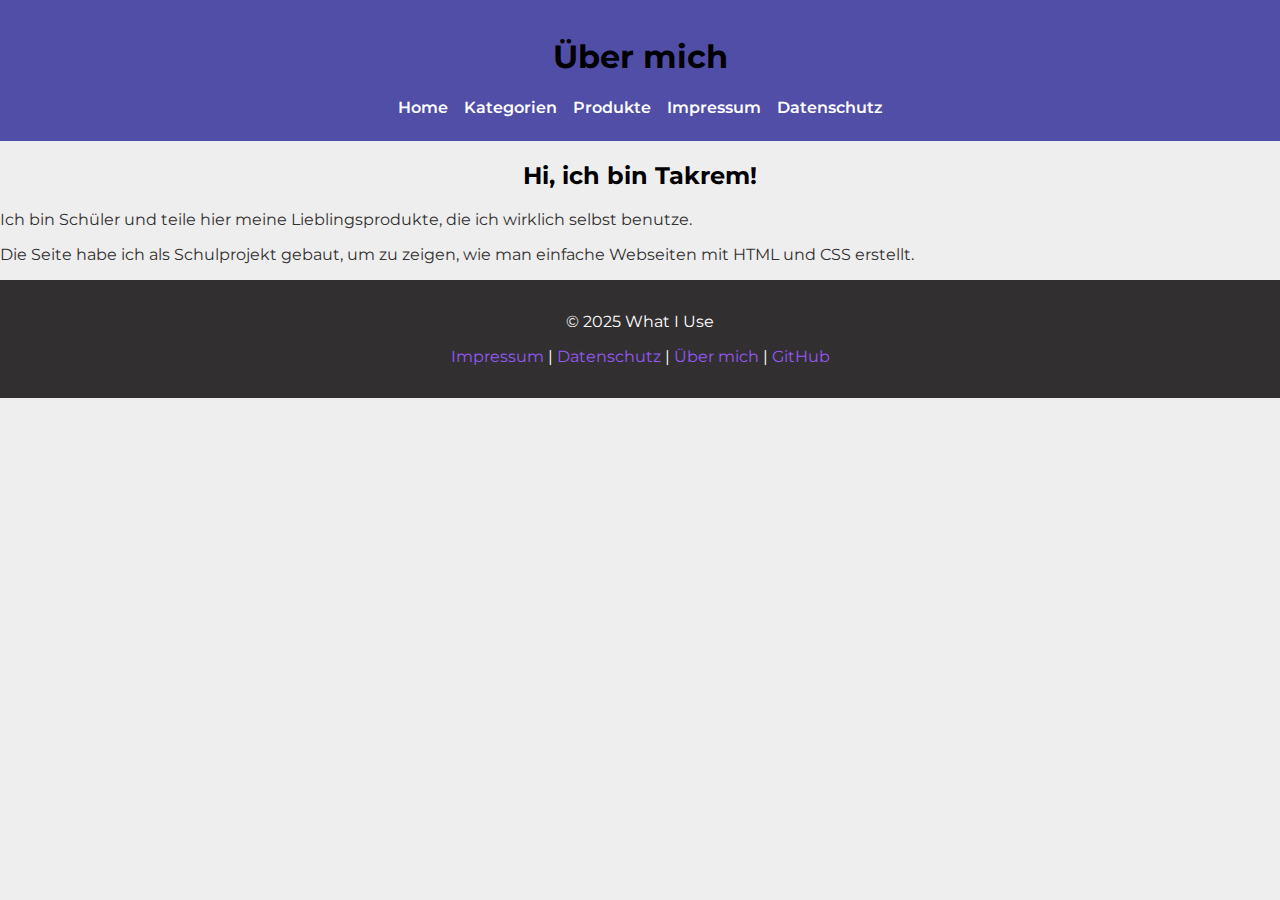
<file: about.html>
<!DOCTYPE html>
<html lang="de">
<head>
  <meta charset="UTF-8">
  <meta name="viewport" content="width=device-width, initial-scale=1.0">
  <title>Über mich – What I Use</title>
  <link href="https://fonts.googleapis.com/css2?family=Montserrat:wght@400;600;700&display=swap" rel="stylesheet">
  <link rel="stylesheet" href="style.css">
</head>
<body>
  <header>
    <h1>Über mich</h1>
    <nav class="main-nav">
      <a href="index.html">Home</a>
      <a href="kategorien.html">Kategorien</a>
      <a href="produkte.html">Produkte</a>
      <a href="impressum.html">Impressum</a>
      <a href="datenschutz.html">Datenschutz</a>
    </nav>
  </header>

  <main>
    <h2>Hi, ich bin Takrem!</h2>
    <p>Ich bin Schüler und teile hier meine Lieblingsprodukte, die ich wirklich selbst benutze.</p>
    <p>Die Seite habe ich als Schulprojekt gebaut, um zu zeigen, wie man einfache Webseiten mit HTML und CSS erstellt.</p>
  </main>

  <footer>
    <p>&copy; 2025 What I Use</p>
    <p>
      <a href="impressum.html">Impressum</a> | 
      <a href="datenschutz.html">Datenschutz</a> | 
      <a href="about.html">Über mich</a> |
      <a href="https://github.com/Takreemk09/what-i-use" target="_blank" class="github-link">GitHub</a>
    </p>
  </footer>
</body>
</html>
</file>
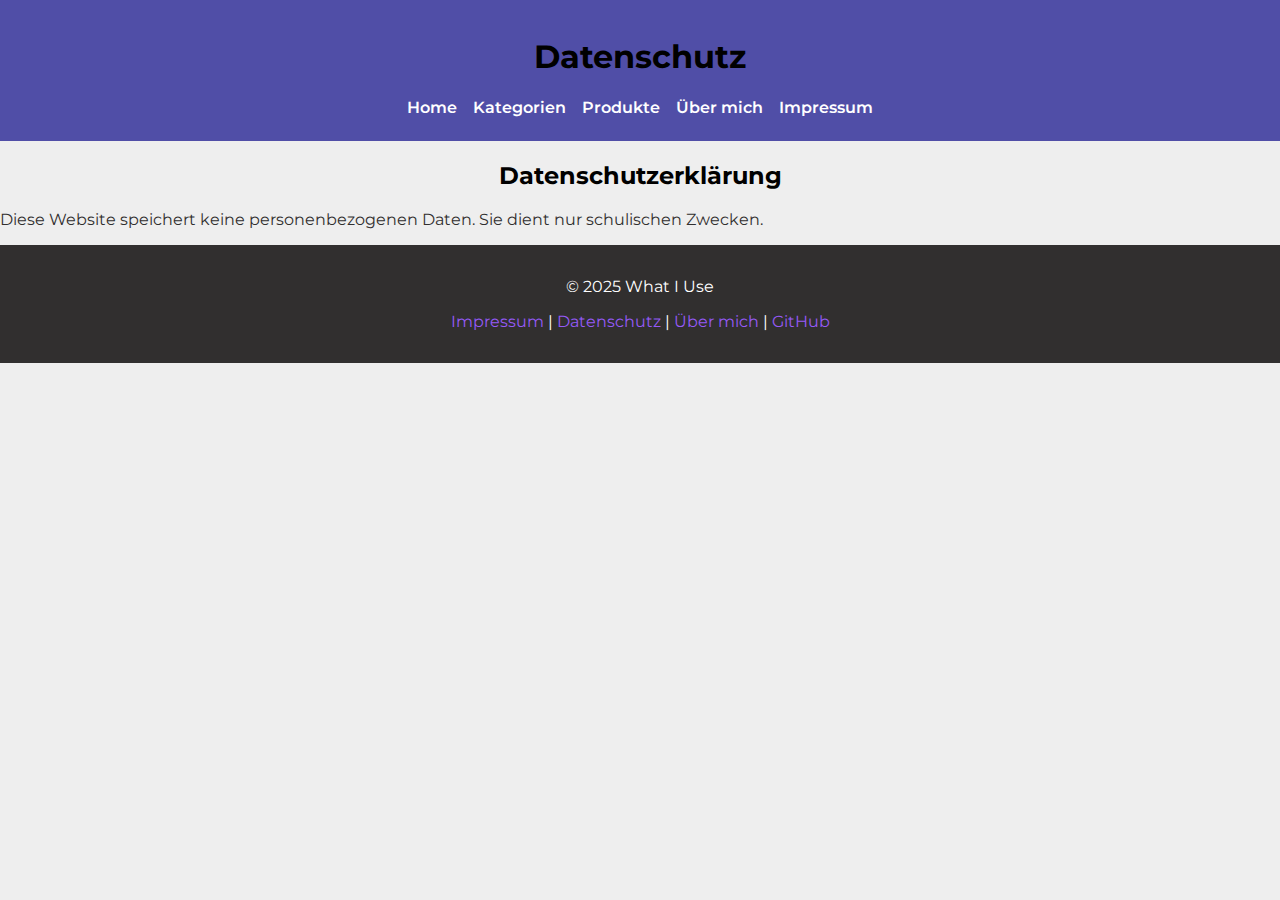
<file: datenschutz.html>
<!DOCTYPE html>
<html lang="de">
<head>
  <meta charset="UTF-8">
  <meta name="viewport" content="width=device-width, initial-scale=1.0">
  <title>Datenschutz – What I Use</title>
  <link href="https://fonts.googleapis.com/css2?family=Montserrat:wght@400;600;700&display=swap" rel="stylesheet">
  <link rel="stylesheet" href="style.css">
</head>
<body>
  <header>
    <h1>Datenschutz</h1>
    <nav class="main-nav">
      <a href="index.html">Home</a>
      <a href="kategorien.html">Kategorien</a>
      <a href="produkte.html">Produkte</a>
      <a href="about.html">Über mich</a>
      <a href="impressum.html">Impressum</a>
    </nav>
  </header>

  <main>
    <h2>Datenschutzerklärung</h2>
    <p>Diese Website speichert keine personenbezogenen Daten. Sie dient nur schulischen Zwecken.</p>
  </main>

  <footer>
    <p>&copy; 2025 What I Use</p>
    <p>
      <a href="impressum.html">Impressum</a> | 
      <a href="datenschutz.html">Datenschutz</a> | 
      <a href="about.html">Über mich</a> |
      <a href="https://github.com/Takreemk09/what-i-use" target="_blank" class="github-link">GitHub</a>
    </p>
  </footer>
</body>
</html>
</file>
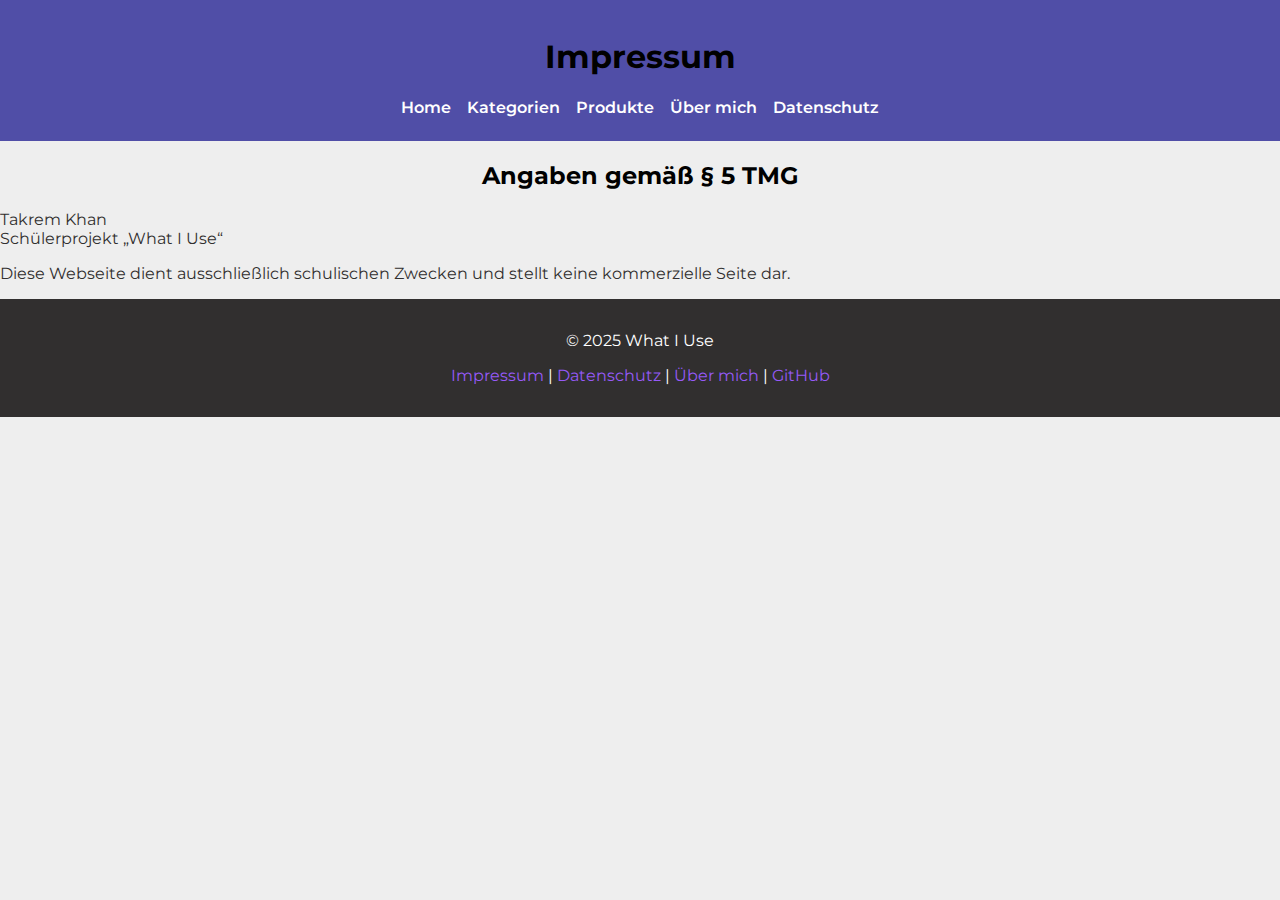
<file: impressum.html>
<!DOCTYPE html>
<html lang="de">
<head>
  <meta charset="UTF-8">
  <meta name="viewport" content="width=device-width, initial-scale=1.0">
  <title>Impressum – What I Use</title>
  <link href="https://fonts.googleapis.com/css2?family=Montserrat:wght@400;600;700&display=swap" rel="stylesheet">
  <link rel="stylesheet" href="style.css">
</head>
<body>
  <header>
    <h1>Impressum</h1>
    <nav class="main-nav">
      <a href="index.html">Home</a>
      <a href="kategorien.html">Kategorien</a>
      <a href="produkte.html">Produkte</a>
      <a href="about.html">Über mich</a>
      <a href="datenschutz.html">Datenschutz</a>
    </nav>
  </header>

  <main>
    <h2>Angaben gemäß § 5 TMG</h2>
    <p>Takrem Khan<br>Schülerprojekt „What I Use“</p>
    <p>Diese Webseite dient ausschließlich schulischen Zwecken und stellt keine kommerzielle Seite dar.</p>
  </main>

  <footer>
    <p>&copy; 2025 What I Use</p>
    <p>
      <a href="impressum.html">Impressum</a> | 
      <a href="datenschutz.html">Datenschutz</a> | 
      <a href="about.html">Über mich</a> |
      <a href="https://github.com/DEIN-GITHUB-NAME" target="_blank" class="github-link">GitHub</a>
    </p>
  </footer>
</body>
</html>
</file>
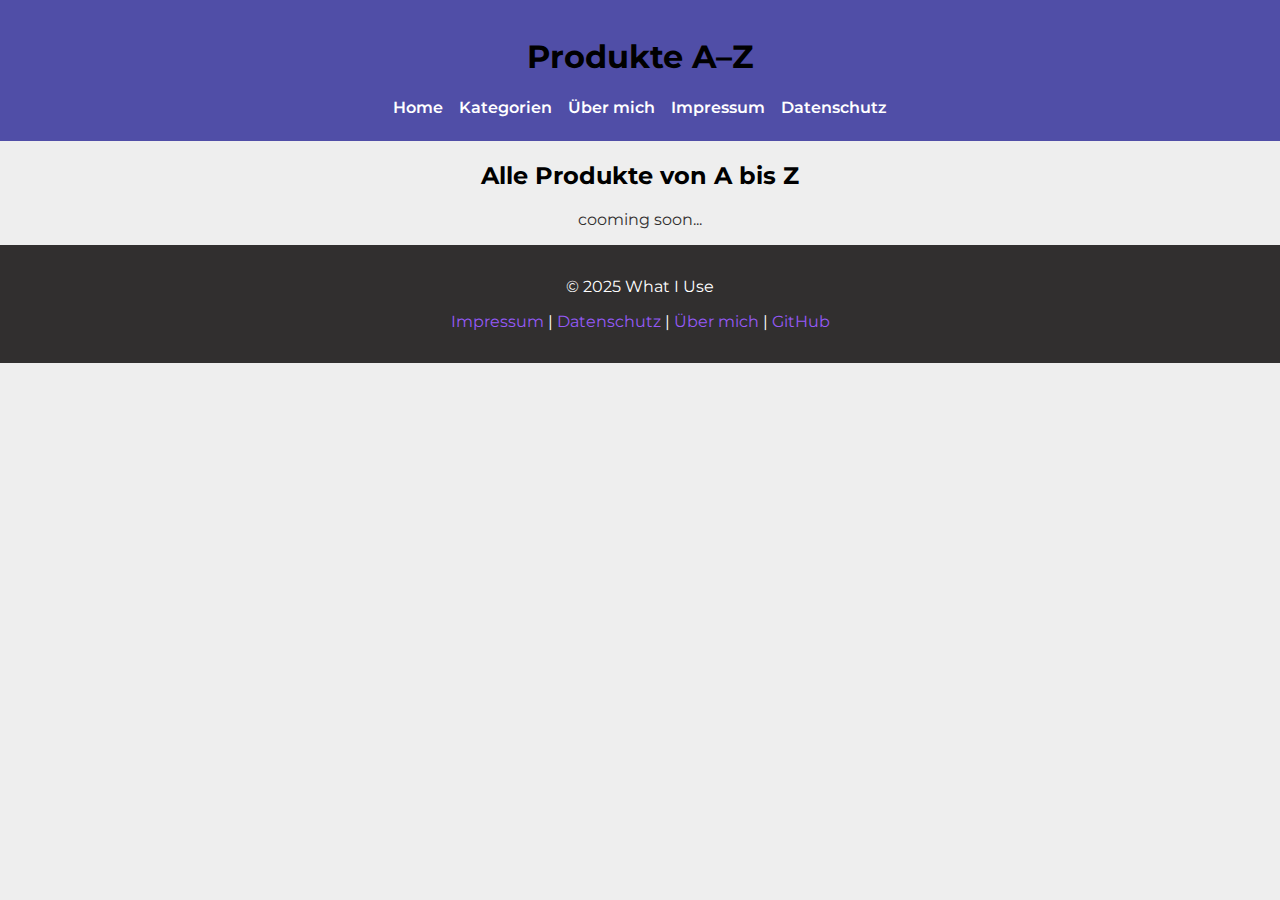
<file: produkte.html>
<!DOCTYPE html>
<html lang="de">
<head>
  <meta charset="UTF-8">
  <meta name="viewport" content="width=device-width, initial-scale=1.0">
  <title>Produkte – What I Use</title>
  <link href="https://fonts.googleapis.com/css2?family=Montserrat:wght@400;600;700&display=swap" rel="stylesheet">
  <link rel="stylesheet" href="style.css">
</head>
<body>
  <header>
    <h1>Produkte A–Z</h1>
    <nav class="main-nav">
      <a href="index.html">Home</a>
      <a href="kategorien.html">Kategorien</a>
      <a href="about.html">Über mich</a>
      <a href="impressum.html">Impressum</a>
      <a href="datenschutz.html">Datenschutz</a>
    </nav>
  </header>

  <main>
    <h2>Alle Produkte von A bis Z</h2>
    <P class="center">cooming soon...</P>
  </main>

  <footer>
    <p>&copy; 2025 What I Use</p>
    <p>
      <a href="impressum.html">Impressum</a> | 
      <a href="datenschutz.html">Datenschutz</a> | 
      <a href="about.html">Über mich</a> |
      <a href="https://github.com/Takreemk09/what-i-use" target="_blank" class="github-link">GitHub</a>
    </p>
  </footer>
</body>
</html>
</file>
<file: style.css>
/* ==============================
   Farbvariablen
============================== */
:root {
  --lavender-blush: #eeeeee;
  --bright-pink-crayola: #504ea7;
  --licorice: rgb(0, 0, 0);
  --jet: #312f2f;
  --tiffany-blue: #965af7;
}

/* ==============================
   Allgemein
============================== */
body {
  margin: 0;
  font-family: 'Montserrat', sans-serif;
  background-color: var(--lavender-blush);
  color: var(--jet);
}

h1, h2 {
  text-align: center;
  color: var(--licorice);
}

/* ==============================
   Header & Navigation
============================== */
header {
  background-color: var(--bright-pink-crayola);
  color: white;
  padding: 1rem;
}

/* Hauptnav */
.main-nav, .category-nav {
  display: flex;
  justify-content: center;
  gap: 1rem;
  flex-wrap: wrap;
  margin: 0.5rem 0;
}

.main-nav a, .category-nav a {
  color: white;
  text-decoration: none;
  font-weight: 600;
}

.main-nav a:hover, .category-nav a:hover {
  color: var(--tiffany-blue);
}

/* ==============================
   Produktbereiche
============================== */
section {
  margin: 2rem auto;
  max-width: 1000px;
}

.product-grid {
  display: grid;
  grid-template-columns: repeat(auto-fit, minmax(160px, 1fr));
  gap: 1rem;
  padding: 1rem;
}

.product-grid a {
  display: block;
  background: white;
  border-radius: 10px;
  overflow: hidden;
  box-shadow: 0 4px 10px rgba(0,0,0,0.1);
  transition: transform 0.2s;
  aspect-ratio: 1/1; /* Quadratische Bilder */
}

.product-grid a:hover {
  transform: scale(1.05);
}

.product-grid img {
  width: 100%;
  height: 100%;
  object-fit: cover; /* Bild füllt die quadratische Box */
  display: block;
}

/* ==============================
   Footer
============================== */
footer {
  text-align: center;
  padding: 1rem;
  background: var(--jet);
  color: white;
}

footer a {
  color: var(--tiffany-blue);
  text-decoration: none;
}

footer a:hover {
  text-decoration: underline;
}

.center{
    text-align: center;
}

/* Kategorien-Grid auf der Startseite */
.category-grid {
  display: flex;
  flex-wrap: wrap;
  gap: 1rem;
  padding: 1rem 0;
  justify-content: center;
}

.category-grid a {
  background-color: var(--light-blue);
  color: var(--gunmetal);
  text-decoration: none;
  font-weight: 600;
  padding: 1rem 2rem;
  border-radius: 8px;
  text-align: center;
  transition: background-color 0.3s, color 0.3s;
}

.category-grid a:hover {
  background-color: var(--paynes-gray);
  color: var(--light-cyan);
}
</file>
